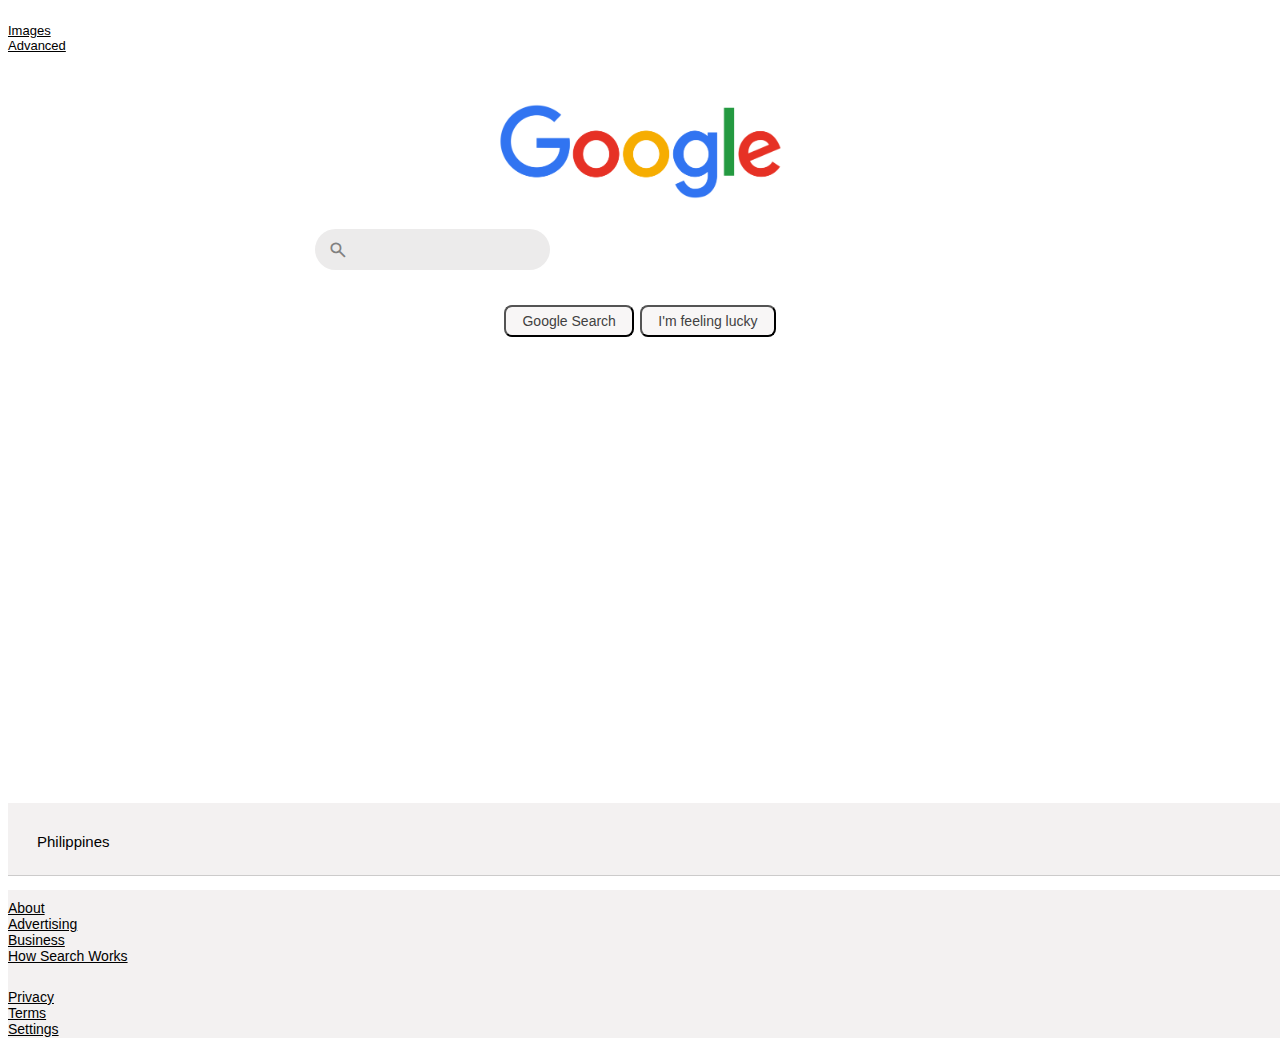
<file: index.html>
<!DOCTYPE html>
<html lang="en">
    <head>
        <link href="https://cdn.jsdelivr.net/npm/bootstrap@5.3.8/dist/css/bootstrap.min.css" rel="stylesheet" integrity="sha384-sRIl4kxILFvY47J16cr9ZwB07vP4J8+LH7qKQnuqkuIAvNWLzeN8tE5YBujZqJLB" crossorigin="anonymous">
        <link rel="icon" type="image/x-icon" href="https://www.gstatic.com/images/branding/searchlogo/ico/favicon.ico">
        <link rel="stylesheet" href="style.css">
        <link rel="stylesheet" href="https://fonts.googleapis.com/css2?family=Material+Symbols+Outlined:opsz,wght,FILL,GRAD@20..48,100..700,0..1,-50..200&icon_names=search" />
        <title>Google</title>
        <style>
          .material-symbols-outlined {
            font-variation-settings:
            'FILL' 0,
            'wght' 400,
            'GRAD' 0,
            'opsz' 24
          }
</style>
    </head>
<body>
  
<ul class="nav justify-content-end" id="nav">
  <li class="nav-item">
    <a class="nav-link" href="Image.html" id="top">Images</a>
  </li>
  <li class="nav-item">
    <a class="nav-link" href="Image.html">Advanced</a>
  </li>
</ul>

<section>
<div class="container-fluid">
  <div class="search">
  <i class="fas fa-search"></i>
</div>
        <img src="Google_logo.png" class="responsive">     
        <form action="https://google.com/search">
          <div class="search-container">
             <span class="material-symbols-outlined">search</span>
                <input class="form-control" type="text" name="q">
            </div>
            <div class="pos">
            <button type="submit" class="btn" name="q">Google Search</button>
            <button type="button" class="btn"><a href="https://doodles.google/">I'm feeling lucky</a></button>
            </div>
          </div>
        </form>
</section>


<div class="footer">
  <div class="card-body">
    <p class="card-text">Philippines</p>
  </div>

  <div class="d-flex flex-column flex-md-row justify-content-between px-2" style="background-color: rgb(243, 241, 241)">
    <ul class="nav justify-content-center" id="bottom-nav">
      <li class="nav-item"><a class="nav-link" href="#">About</a></li>
      <li class="nav-item"><a class="nav-link" href="#">Advertising</a></li>
      <li class="nav-item"><a class="nav-link" href="#">Business</a></li>
      <li class="nav-item"><a class="nav-link" href="#">How Search Works</a></li>
    </ul>

    <ul class="nav justify-content-center" id="bottom-nav">
      <li class="nav-item"><a class="nav-link" href="#">Privacy</a></li>
      <li class="nav-item"><a class="nav-link" href="#">Terms</a></li>
      <li class="nav-item"><a class="nav-link" href="#">Settings</a></li>

  </div>
</div>
</body>
</html>
</file>
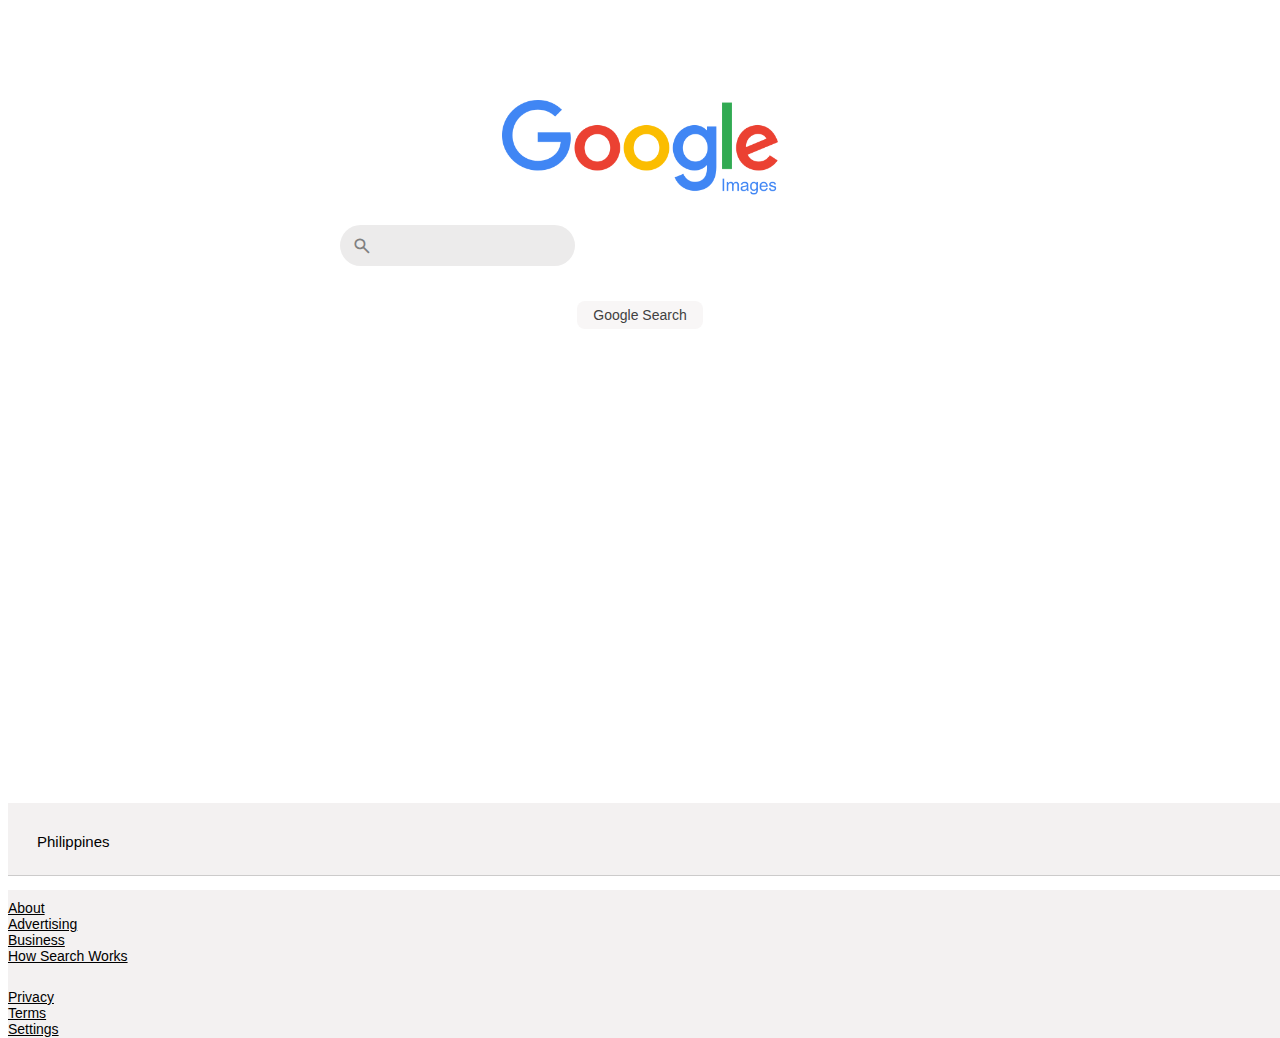
<file: Image.html>
<!DOCTYPE html>
<html lang="en">
    <head>
        <link href="https://cdn.jsdelivr.net/npm/bootstrap@5.3.8/dist/css/bootstrap.min.css" rel="stylesheet" integrity="sha384-sRIl4kxILFvY47J16cr9ZwB07vP4J8+LH7qKQnuqkuIAvNWLzeN8tE5YBujZqJLB" crossorigin="anonymous">
        <link rel="icon" type="image/x-icon" href="https://www.gstatic.com/images/branding/searchlogo/ico/favicon.ico">
        <link rel="stylesheet" href="styles2.css">
        <link rel="stylesheet" href="https://fonts.googleapis.com/css2?family=Material+Symbols+Outlined:opsz,wght,FILL,GRAD@20..48,100..700,0..1,-50..200&icon_names=search" />
        <title>Google</title>
        <style>
          .material-symbols-outlined {
            font-variation-settings:
            'FILL' 0,
            'wght' 400,
            'GRAD' 0,
            'opsz' 24
          }
</style>
    </head>
<body>

<section>
<div class="container-fluid">
  <div class="search">
  <i class="fas fa-search"></i>
</div>
        <img src="Google_Images_2015_logo.svg.png" class="responsive"> 
        <form method="get" action="https://google.com/images">
          <div class="search-container">
             <span class="material-symbols-outlined">search</span>
                <input class="form-control" type="text" name="q">
            </div>
            <div class="pos">
            <input type="submit" class="btn" value="Google Search">
            </div>
          </div>
        </form>
</section>


<div class="footer">
  <div class="card-body">
    <p class="card-text">Philippines</p>
  </div>

  <div class="d-flex flex-column flex-md-row justify-content-between px-2" style="background-color: rgb(243, 241, 241)">
    <ul class="nav justify-content-center" id="bottom-nav">
      <li class="nav-item"><a class="nav-link" href="#">About</a></li>
      <li class="nav-item"><a class="nav-link" href="#">Advertising</a></li>
      <li class="nav-item"><a class="nav-link" href="#">Business</a></li>
      <li class="nav-item"><a class="nav-link" href="#">How Search Works</a></li>
    </ul>

    <ul class="nav justify-content-center" id="bottom-nav">
      <li class="nav-item"><a class="nav-link" href="#">Privacy</a></li>
      <li class="nav-item"><a class="nav-link" href="#">Terms</a></li>
      <li class="nav-item"><a class="nav-link" href="#">Settings</a></li>

  </div>
</div>
</body>
</html>
</file>
<file: style.css>
.search-container {
      position: relative;
      max-width: 100%;
      width: 650px;
      margin: 20px auto;
    }

 .search-container .material-symbols-outlined {
      position: absolute;
      top: 50%;
      left: 2%;
      transform: translateY(-50%);
      color: gray;
      font-size: 20px;
    }

.form-control{
    margin-left: auto;
    margin-right: auto;
    border-color: rgb(222, 218, 218);
    border-radius: 25px;
    padding: 13px;
    padding-left: 45px;
}

.form-control:hover{
    box-shadow: 5px 4px 5px rgba(101, 101, 101, 0.2);
}

.form-control:focus{
    border-color: rgba(101, 101, 101, 0.2);
    box-shadow: none;
}

body{
   
font-family: Arial, Helvetica, sans-serif;
}


.nav {
    font-size: 15px;
    padding: 10px 5px 1px 0px;
}

#nav{
    font-size: 13px;
}


.nav-link{
    color: black;
}
.nav-link:hover{
    text-decoration: underline;
    color: black;
}


a:hover{
    text-decoration: underline;
    
}

.pos {
    margin-top: 25px;
    max-width: fit-content;
    margin-left: auto;
    margin-right: auto;
}


.responsive{
    max-height: 95px;
    margin-top: 50px;
    max-width: 350px;
    margin-left: auto;
    margin-right: auto;
    display: block;
}


.container{
    margin-top: 30px;
}

input{
    background-color: rgb(236, 235, 235);
    border: none;
    border-radius: 10px;
    padding: 10px;
    margin: 10px;
}

.btn{
    color: rgb(65, 65, 65);
    font-size: 14px;
    font-family: Arial, Helvetica, sans-serif;
    background-color: rgb(248, 246, 246);
    margin: 0 1px;
    padding: 6px 16px;
    border-radius: 8px;
}

button a{
    color: rgb(65, 65, 65);
    text-decoration: none;
}

button a:hover{
    text-decoration: none;
}

.btn:hover{
    background-color: rgb(248, 246, 246);
    border-color: rgb(204, 203, 203);
    box-shadow: 1px 1px 4px 1px rgba(101, 101, 101, 0.2);
}

.footer{ 
    font-size: 15px;
    position: absolute;
    bottom: 70px;
    width: 100%;
    max-height: 27px;
}

.card-body{
    border-bottom: 1px solid rgb(204, 203, 203);
    background-color: rgb(243, 241, 241);
    padding: 15px 20px 10px 29px;
}

.card-body > a{
        padding: 10px;
}

#bottom-nav{
    font-size: 14px;
}
</file>
<file: styles2.css>
.search-container {
      position: relative;
      max-width: 100%;
      width: 600px;
      margin: 20px auto;
    }

 .search-container .material-symbols-outlined {
      position: absolute;
      top: 50%;
      left: 2%;
      transform: translateY(-50%);
      color: gray;
      font-size: 20px;
    }

.form-control{
    margin-left: auto;
    margin-right: auto;
    border-color: rgb(222, 218, 218);
    border-radius: 25px;
    padding: 13px;
    padding-left: 45px;
}

.form-control:hover{
    box-shadow: 5px 4px 5px rgba(101, 101, 101, 0.2);
}

.form-control:focus{
    border-color: rgba(101, 101, 101, 0.2);
    box-shadow: none;
}

body{
    font-family: Arial, Helvetica, sans-serif;
}


.nav {
    font-size: 15px;
    padding: 10px 5px 1px 0px;
}

#nav{
    font-size: 13px;
}


.nav-link{
    color: black;
}
.nav-link:hover{
    text-decoration: underline;
    color: black;
}


a:hover{
    text-decoration: underline;
    
}

.pos {
    margin-top: 25px;
    max-width: fit-content;
    margin-left: auto;
    margin-right: auto;
}


.responsive{
    max-height: 95px;
    margin-top: 100px;
    max-width: 350px;
    margin-left: auto;
    margin-right: auto;
    display: block;
}


.container{
    margin-top: 30px;
}

input{
    background-color: rgb(236, 235, 235);
    border: none;
    border-radius: 10px;
    padding: 10px;
    margin: 10px;
}

.btn{
    color: rgb(65, 65, 65);
    font-size: 14px;
    font-family: Arial, Helvetica, sans-serif;
    background-color: rgb(248, 246, 246);
    margin: 0 1px;
    padding: 6px 16px;
    border-radius: 8px;
}

button a{
    color: rgb(65, 65, 65);
    text-decoration: none;
}

button a:hover{
    text-decoration: none;
}

.btn:hover{
    background-color: rgb(248, 246, 246);
    border-color: rgb(204, 203, 203);
    box-shadow: 1px 1px 4px 1px rgba(101, 101, 101, 0.2);
}

.footer{ 
    font-size: 15px;
    position: absolute;
    bottom: 70px;
    width: 100%;
    max-height: 27px;
}

.card-body{
    border-bottom: 1px solid rgb(204, 203, 203);
    background-color: rgb(243, 241, 241);
    padding: 15px 20px 10px 29px;
}

.card-body > a{
        padding: 10px;
}

#bottom-nav{
    font-size: 14px;
}
</file>
